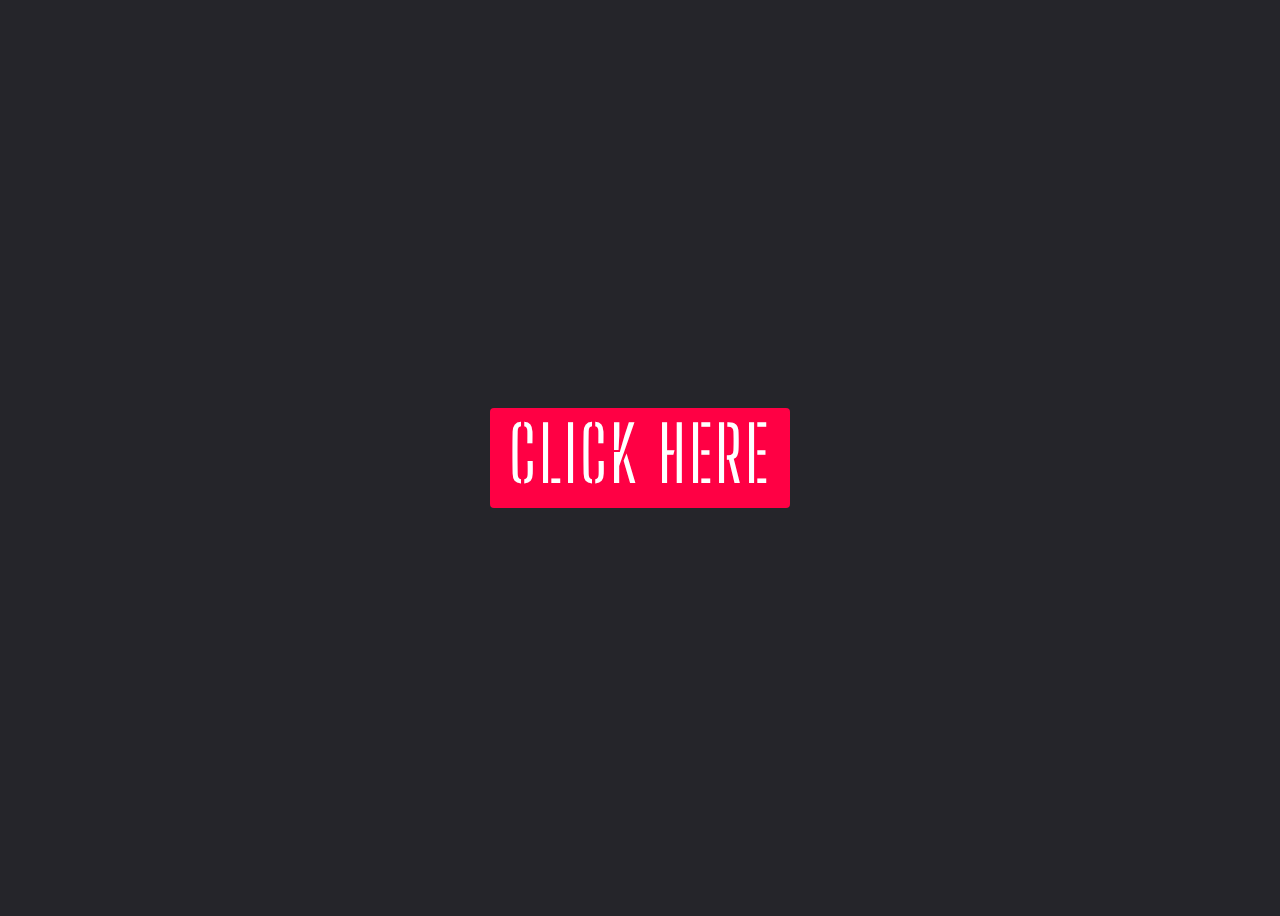
<file: index.html>
<!DOCTYPE html>
<html lang="en">
<head>
    <meta charset="UTF-8">
    <meta http-equiv="X-UA-Compatible" content="IE=edge">
    <meta name="viewport" content="width=device-width, initial-scale=1.0">
    <title>Index</title>
    <link rel="preconnect" href="https://fonts.googleapis.com">
    <link rel="preconnect" href="https://fonts.gstatic.com" crossorigin>
    <link href="https://fonts.googleapis.com/css2?family=Big+Shoulders+Stencil+Display:wght@600&display=swap" rel="stylesheet">
    <link rel="stylesheet" href="style-index.css">
</head>
<body>
    <div class="container">
        <div class="btn">
            <a href="rick.html">CLICK HERE</a>
        </div>
    </div>
</body>
</html>
</file>
<file: style-index.css>
* {
    font-family: 'Big Shoulders Stencil Display', cursive;
    letter-spacing: 3px;
    background-color: #25252a;
}

.container {
    display: flex;
    justify-content: center;
    align-items: center;
    text-align: center;
    min-height: 100vh;
}

.btn {
    width: 300px;
    height: 100px;
    border: none;
    color: white;
    background-color: rgb(255, 0, 68);
    border-radius: 4px;
    box-shadow: inset 0 0 0 0 #f9e506;
    transition: ease-out 0.3s;
    font-size: 4.75rem;
    outline: none;
}

.btn a {
    width: 300px;
    height: 100px;
    border: none;
    color: white;
    background-color: rgb(255, 0, 68);
    border-radius: 4px;
    box-shadow: inset 0 0 0 0 #f9e506;
    transition: ease-out 0.3s;
    font-size: 4.75rem;
    outline: none;
}

.btn:hover {
    box-shadow: inset 300px 0 0 0 #f9e506;
    cursor: pointer;
    color: #000;

}

.btn:hover a {
    box-shadow: inset 300px 0 0 0 #f9e506;
    cursor: pointer;
    color: #000;

}


a {
    text-decoration: none;
}
</file>
